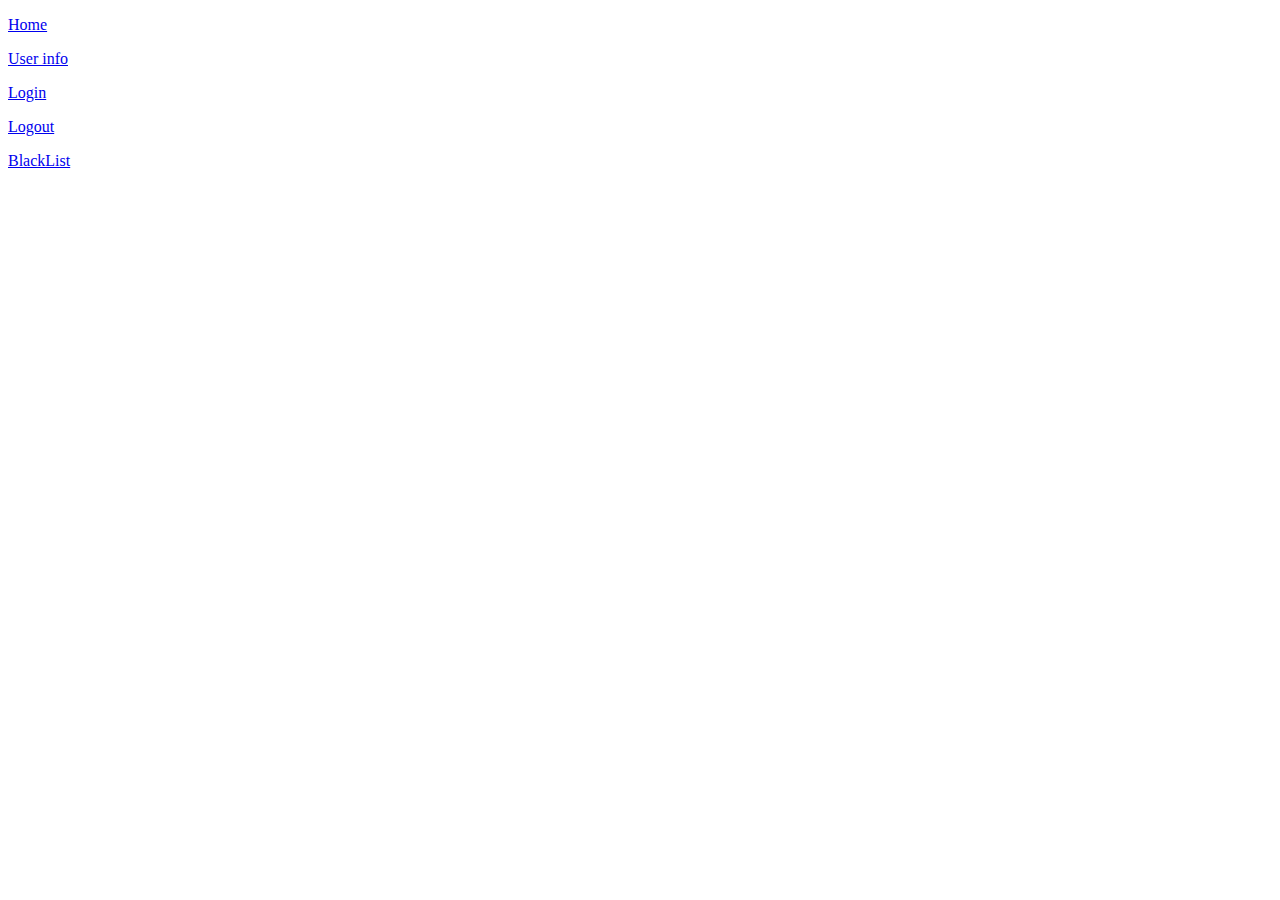
<file: ApiCookieAuth/wwwroot/home.html>
﻿<!DOCTYPE html>
<html>
<head>
    <meta charset="utf-8" />
    <title>Login</title>
    <script type="text/javascript">
        function clickOnLogin() {
            //var postData = { Name: "user", Password: "user" };

            //var fetchParam = {
            //    method: "post",
            //    headers: {
            //        "Content-Type": "application/json"
            //    },
            //    body: JSON.stringify(postData)
            //}

            //fetch("/CallApi/Login", fetchParam)
            //    .then((response) => {
            //        if (response.status == 200) {
            //            const urlParams = new URLSearchParams(window.location.search);
            //            const returnUrl = urlParams.get("ReturnUrl");

            //            window.location.href = returnUrl;
            //        }
            //    });
        }
    </script>
</head>
<body>
    <p><a href="/">Home</a></p>
    <p><a href="/auth/user">User info</a></p>
    <p><a href="/auth/login">Login</a></p>
    <p><a href="/auth/logout">Logout</a></p>
    <p><a href="/auth/black-list">BlackList</a></p>
</body>
</html>
</file>
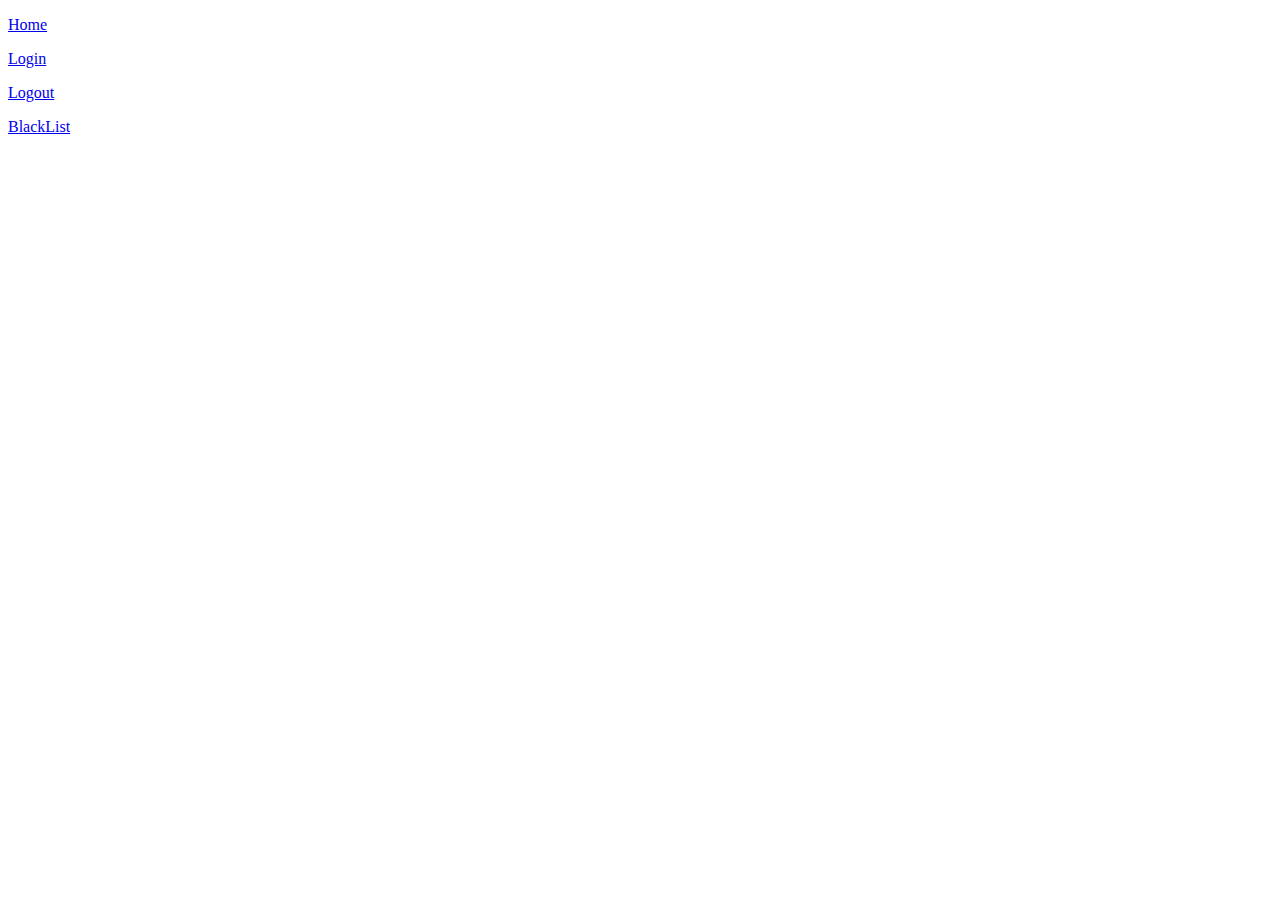
<file: ApiCookieAuth/wwwroot/login.html>
﻿<!DOCTYPE html>
<html>
<head>
    <meta charset="utf-8" />
    <title>Login</title>
    <script type="text/javascript">
        function clickOnLogin() {
            //var postData = { Name: "user", Password: "user" };

            //var fetchParam = {
            //    method: "post",
            //    headers: {
            //        "Content-Type": "application/json"
            //    },
            //    body: JSON.stringify(postData)
            //}

            //fetch("/CallApi/Login", fetchParam)
            //    .then((response) => {
            //        if (response.status == 200) {
            //            const urlParams = new URLSearchParams(window.location.search);
            //            const returnUrl = urlParams.get("ReturnUrl");

            //            window.location.href = returnUrl;
            //        }
            //    });
        }
    </script>
</head>
<body>
    <p><a href="/">Home</a></p>
    <p><a href="/auth/login">Login</a></p>
    <p><a href="/auth/logout">Logout</a></p>
    <p><a href="/auth/black-list">BlackList</a></p>
</body>
</html>
</file>
